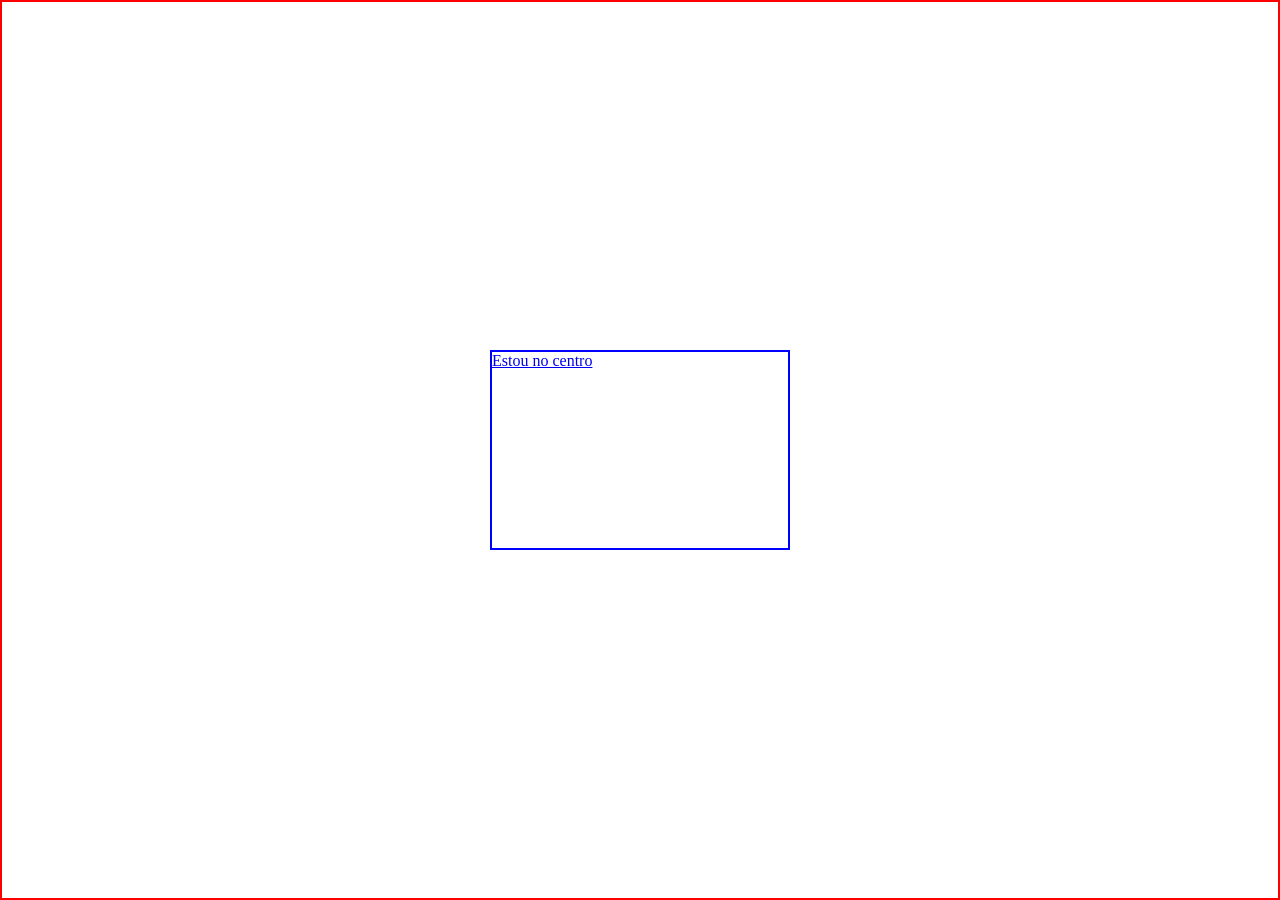
<file: index.html>
<!DOCTYPE html>
<html lang="pt-br">
<head>
    <meta charset="UTF-8">
    <meta name="viewport" content="width=device-width, initial-scale=1.0">
    <link rel="stylesheet" href="style.css">
    <title>primeira parte</title>
</head>
<body>
    <a href="2.html">Estou no centro</a>
</body>
</html>
</file>
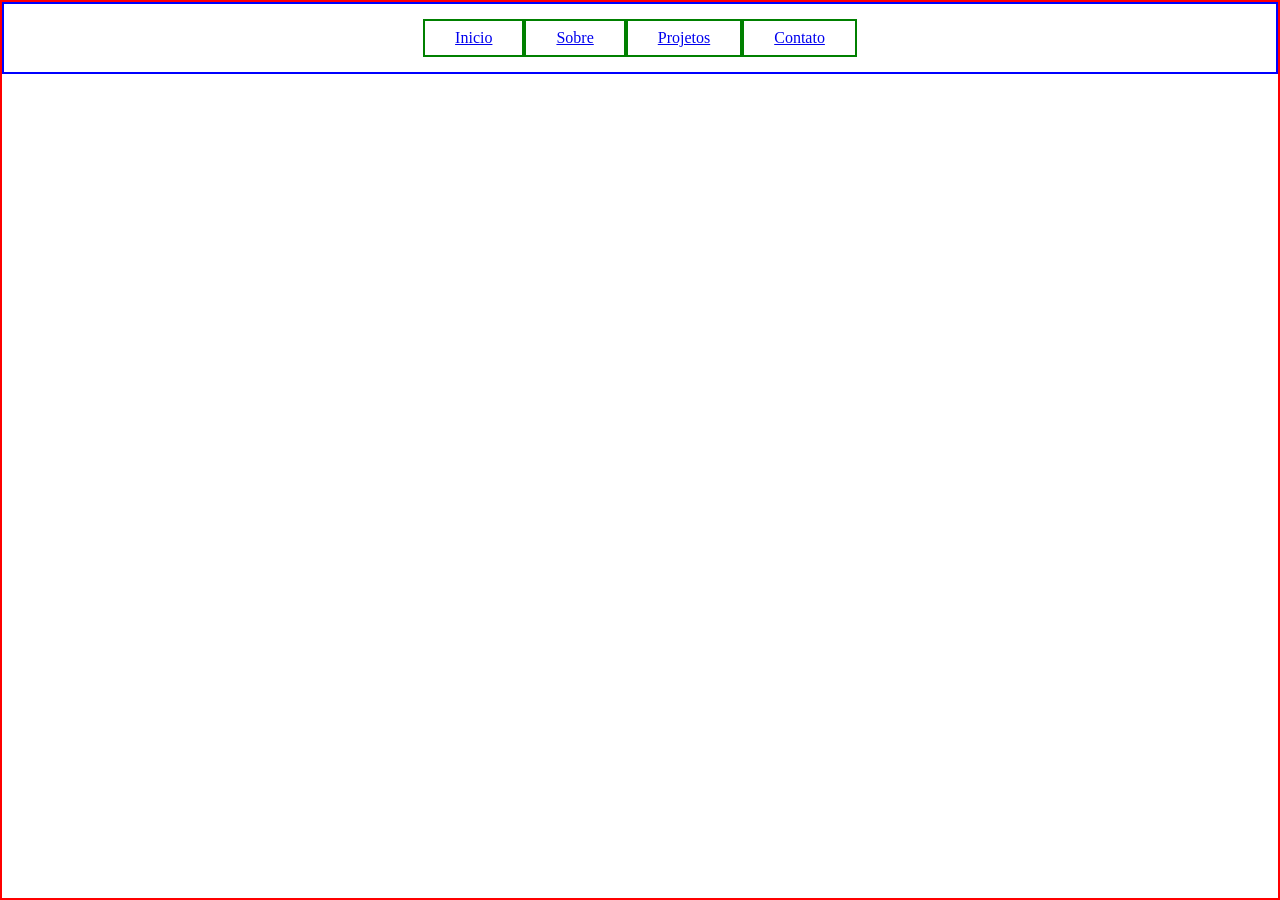
<file: 2.html>
<!DOCTYPE html>
<html lang="pt-br">
<head>
    <meta charset="UTF-8">
    <meta name="viewport" content="width=device-width, initial-scale=1.0">
    <link rel="stylesheet" href="2.css">
    <title>segunda parte</title>
</head>
<body>
    <header>
    <a href="3.html">Inicio</a>
    <a href="3.html">Sobre</a>
    <a href="3.html">Projetos</a>
    <a href="3.html">Contato</a>
    </header>
</body>
</html>
</file>
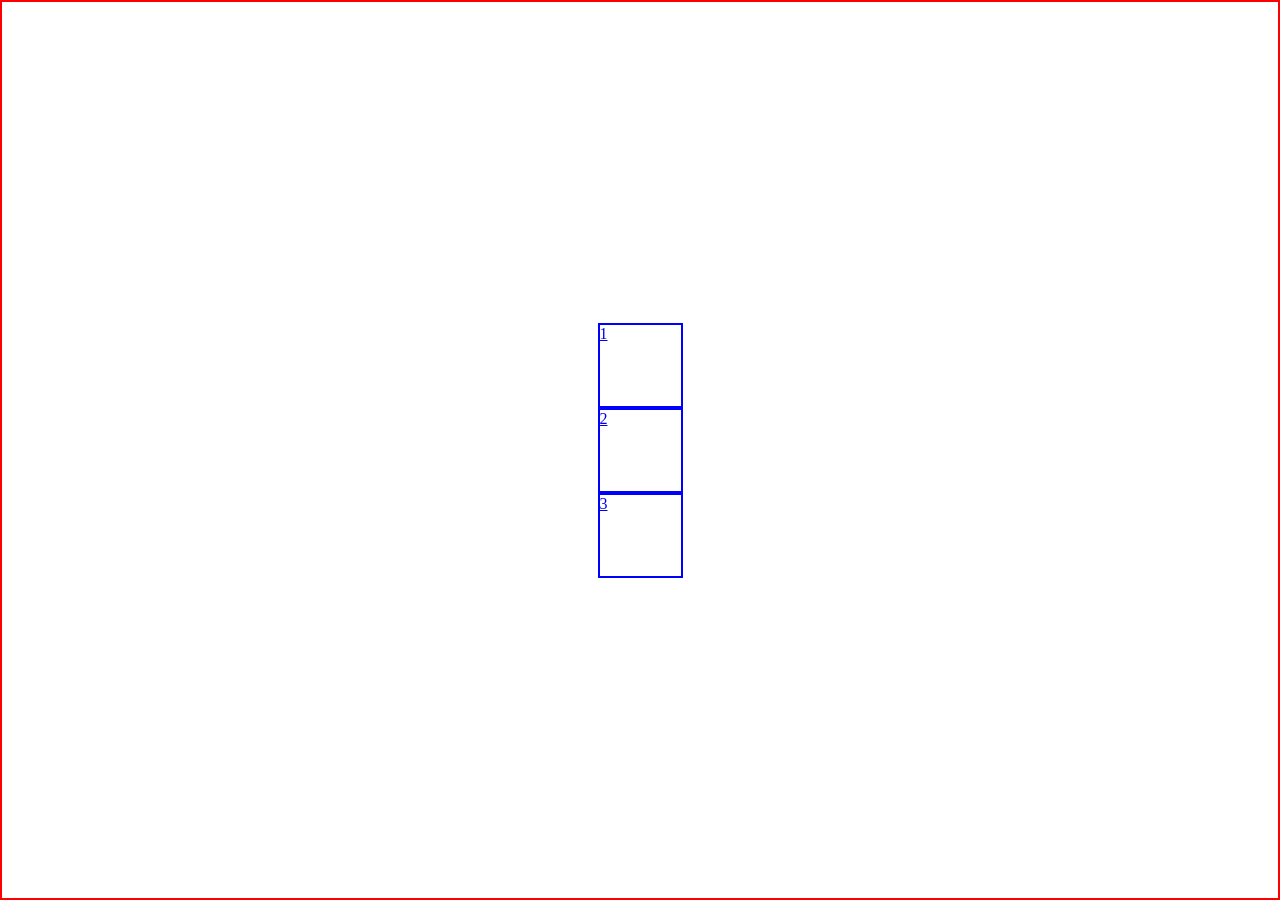
<file: 3.html>
<!DOCTYPE html>
<html lang="PT-BR">
<head>
    <meta charset="UTF-8">
    <meta name="viewport" content="width=device-width, initial-scale=1.0">
    <link rel="stylesheet" href="3.css">
    <title>terceira parte</title>
</head>
<body>
    <header>
    <a href="4.html">1</a>
    <a href="4.html">2</a>
    <a href="4.html">3</a>
    </header>
</body>
</html>
</file>
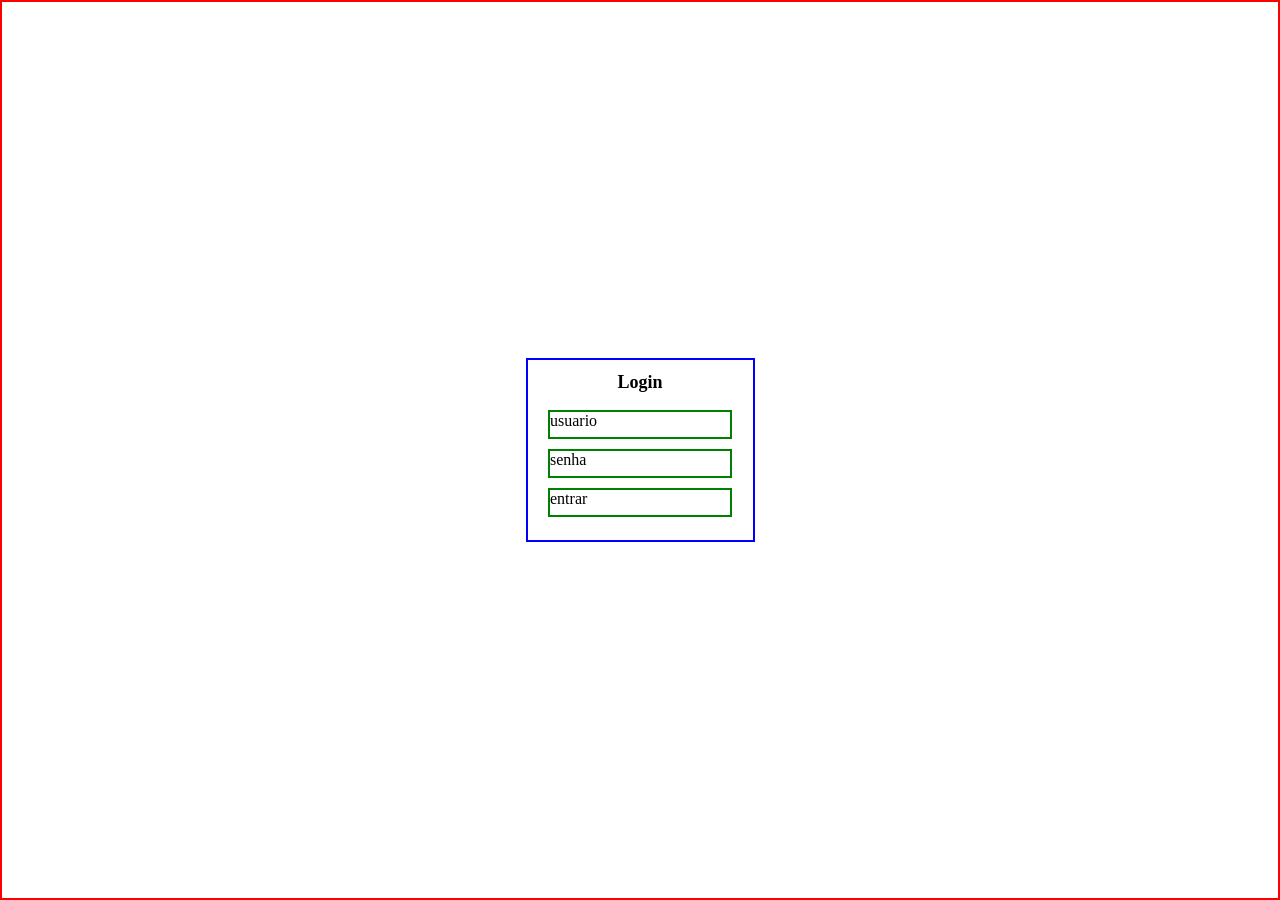
<file: 4.html>
<!DOCTYPE html>
<html lang="pt-br">
<head>
    <meta charset="UTF-8">
    <meta name="viewport" content="width=device-width, initial-scale=1.0">
    <link rel="stylesheet" href="4.css">
    <title>Quarta Parte</title>
</head>
<body>

    <header>
    <h1>Login</h1>
    <p>usuario</p>
    <p>senha</p>
    <p>entrar</p>
    </header>

</body>
</html>
</file>
<file: style.css>
* {
    margin: 0;
    padding: 0;
    box-sizing: border-box;
}



body {
    border: 2px solid red;
    justify-content: center;
    align-items: center;
    display: flex;
    height: 100vh;
}



a
{

    height: 200px;
    border: 2px solid blue;  
    width: 300px;
}
</file>
<file: 2.css>
body{
    margin: 0;
    height: 100vh;
    border: 2px solid red;
    box-sizing: border-box;
}




a {
    border: 2px solid green;
    padding: 8px 30px;
}





header {
    display: flex;
    justify-content: center;
    border: 2px solid blue;
    padding: 15px;

}
</file>
<file: 3.css>
body {
    display: flex;
    align-items: center;
    flex-direction: column;
    justify-content: center;
    margin: 0;
    min-height: 100vh;
    box-sizing: border-box;
    border: 2px solid red;
}




a {
    display: flex;
    box-sizing: border-box;
    border: 2px solid blue;
    width: 85px;
    height: 85px;
    padding: 0;
}






header {
    display: flex;
    flex-direction: column;
}
</file>
<file: 4.css>
body {
    margin: 0;

    align-items: center;
    border: 2px solid red;

    display: flex;
    box-sizing: border-box;

    min-height: 100vh;

     justify-content: center;
}





header {
    display: flex;
    align-items: center;
   border: 2px solid blue;
    width: 225px;
    flex-direction: column;
    height: 180px;

}





h1 {
    font-size: 18px;
}




p {
    border: 2px solid green;
    width: 180px;
    margin: 5px;
    height: 25px;
}
</file>
